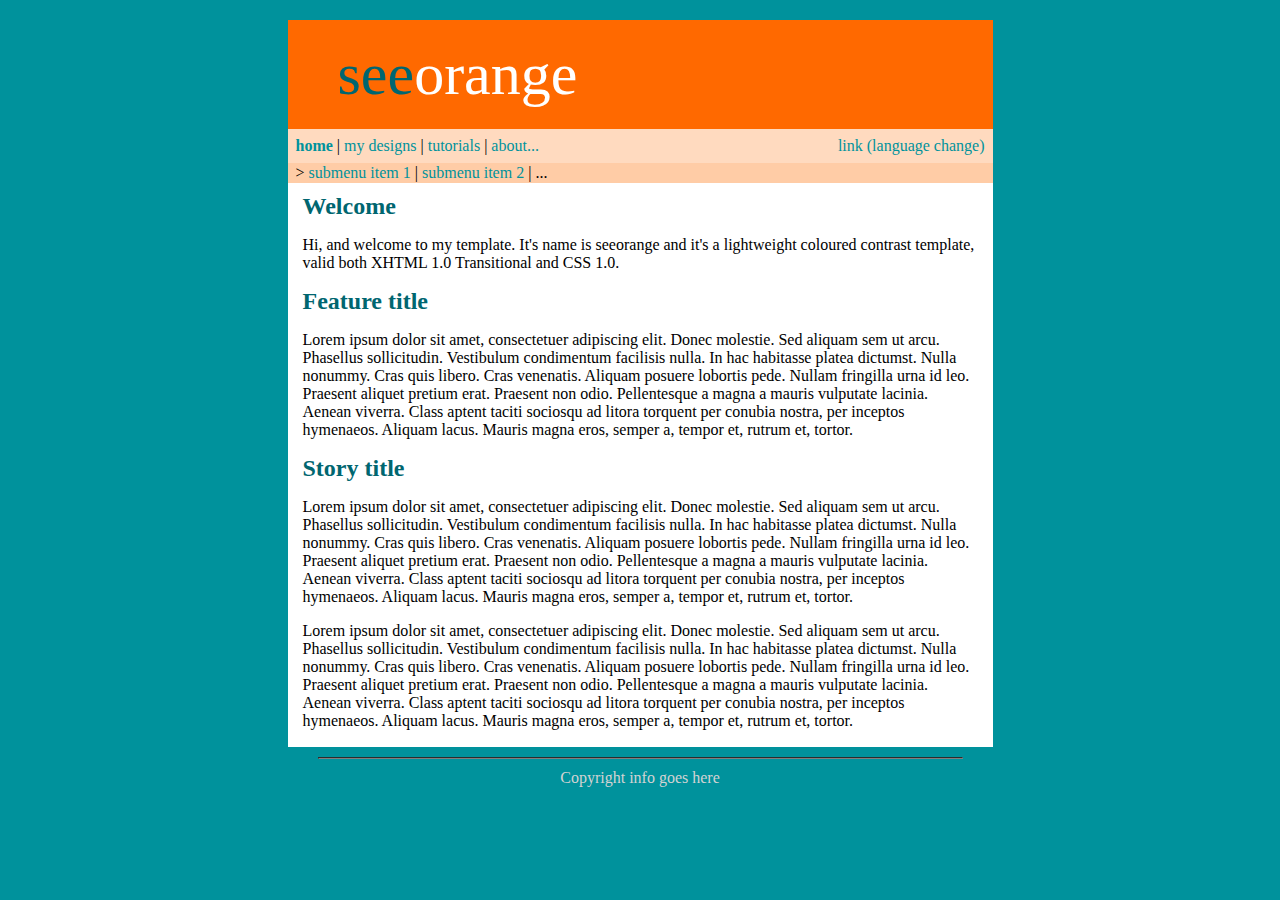
<file: web/html/task2/index.html>
<html lang="en">
<head>
  <meta charset="UTF-8">
  <meta name="viewport" content="width=device-width, initial-scale=1">
  <title>See Orange</title>
  <style>
    body {
      background-color: #00929C;
      padding: 20px;
      width: 705px;
      margin: 0 auto;
    }

    header .brand-name {
      background-color: #FF6900;
      padding: 20px 50px;
      font-family: Verdana, serif;
      font-size: 60px;
    }
    
    header .brand-name .first-part {
      color: #006670;
    }
    
    header .brand-name .second-part {
      color: white;
    }

    nav .menu {
      display: flex;
      justify-content: space-between;
      background-color: #FFDABF;
      padding: 8px;
    }

    nav .submenu {
      background-color: #FFCCA6;
      padding: 1px 8px;
    }

    nav .active {
      font-weight: bold;
    }

    a {
      color: #00929C;
      text-decoration: none;
    }
    
    main .content {
      background-color: white;
      padding: 10px 15px 1px 15px;
    }
    
    main .content h2 {
      margin: 0;
      color: #006670;
    }
    
    footer hr {
      margin: 10px 30px;
      border-color: gray;
    }
    
    footer .copyright {
      color: lightgray;
      text-align: center;
    }
  </style>
</head>
<body>
<header>
  <div class="brand-name">
    <span class="first-part">see</span><span class="second-part">orange</span>
  </div>
  <nav>
    <div class="menu">
      <div>
        <a href="#" class="active">home</a>
        |
        <a href="#">my designs</a>
        |
        <a href="#">tutorials</a>
        |
        <a href="#">about...</a>
      </div>
      <div>
        <a href="#">link (language change)</a>
      </div>
    </div>
    <div class="submenu">
      >
      <a href="#">submenu item 1</a>
      |
      <a href="#">submenu item 2</a>
      | ...
    </div>
  </nav>
</header>
<main>
  <section class="content">
    <h2>
      Welcome
    </h2>
    <p>
      Hi, and welcome to my template. It's name is seeorange and it's a lightweight coloured contrast template, valid both XHTML 1.0 Transitional and CSS 1.0.
    </p>
    <h2>
      Feature title
    </h2>
    <p>
      Lorem ipsum dolor sit amet, consectetuer adipiscing elit. Donec molestie. Sed aliquam sem ut arcu. Phasellus sollicitudin. Vestibulum condimentum facilisis nulla. In hac habitasse platea dictumst. Nulla nonummy. Cras quis libero. Cras venenatis. Aliquam posuere lobortis pede. Nullam fringilla urna id leo. Praesent aliquet pretium erat. Praesent non odio. Pellentesque a magna a mauris vulputate lacinia. Aenean viverra. Class aptent taciti sociosqu ad litora torquent per conubia nostra, per inceptos hymenaeos. Aliquam lacus. Mauris magna eros, semper a, tempor et, rutrum et, tortor.
    </p>
    <h2>
      Story title
    </h2>
    <p>
      Lorem ipsum dolor sit amet, consectetuer adipiscing elit. Donec molestie. Sed aliquam sem ut arcu. Phasellus sollicitudin. Vestibulum condimentum facilisis nulla. In hac habitasse platea dictumst. Nulla nonummy. Cras quis libero. Cras venenatis. Aliquam posuere lobortis pede. Nullam fringilla urna id leo. Praesent aliquet pretium erat. Praesent non odio. Pellentesque a magna a mauris vulputate lacinia. Aenean viverra. Class aptent taciti sociosqu ad litora torquent per conubia nostra, per inceptos hymenaeos. Aliquam lacus. Mauris magna eros, semper a, tempor et, rutrum et, tortor.
    </p>
    <p>
      Lorem ipsum dolor sit amet, consectetuer adipiscing elit. Donec molestie. Sed aliquam sem ut arcu. Phasellus sollicitudin. Vestibulum condimentum facilisis nulla. In hac habitasse platea dictumst. Nulla nonummy. Cras quis libero. Cras venenatis. Aliquam posuere lobortis pede. Nullam fringilla urna id leo. Praesent aliquet pretium erat. Praesent non odio. Pellentesque a magna a mauris vulputate lacinia. Aenean viverra. Class aptent taciti sociosqu ad litora torquent per conubia nostra, per inceptos hymenaeos. Aliquam lacus. Mauris magna eros, semper a, tempor et, rutrum et, tortor.
    </p>
  </section>
</main>
<footer>
  <hr>
  <div class="copyright">
    Copyright info goes here
  </div>
</footer>
</body>
</html>
</file>
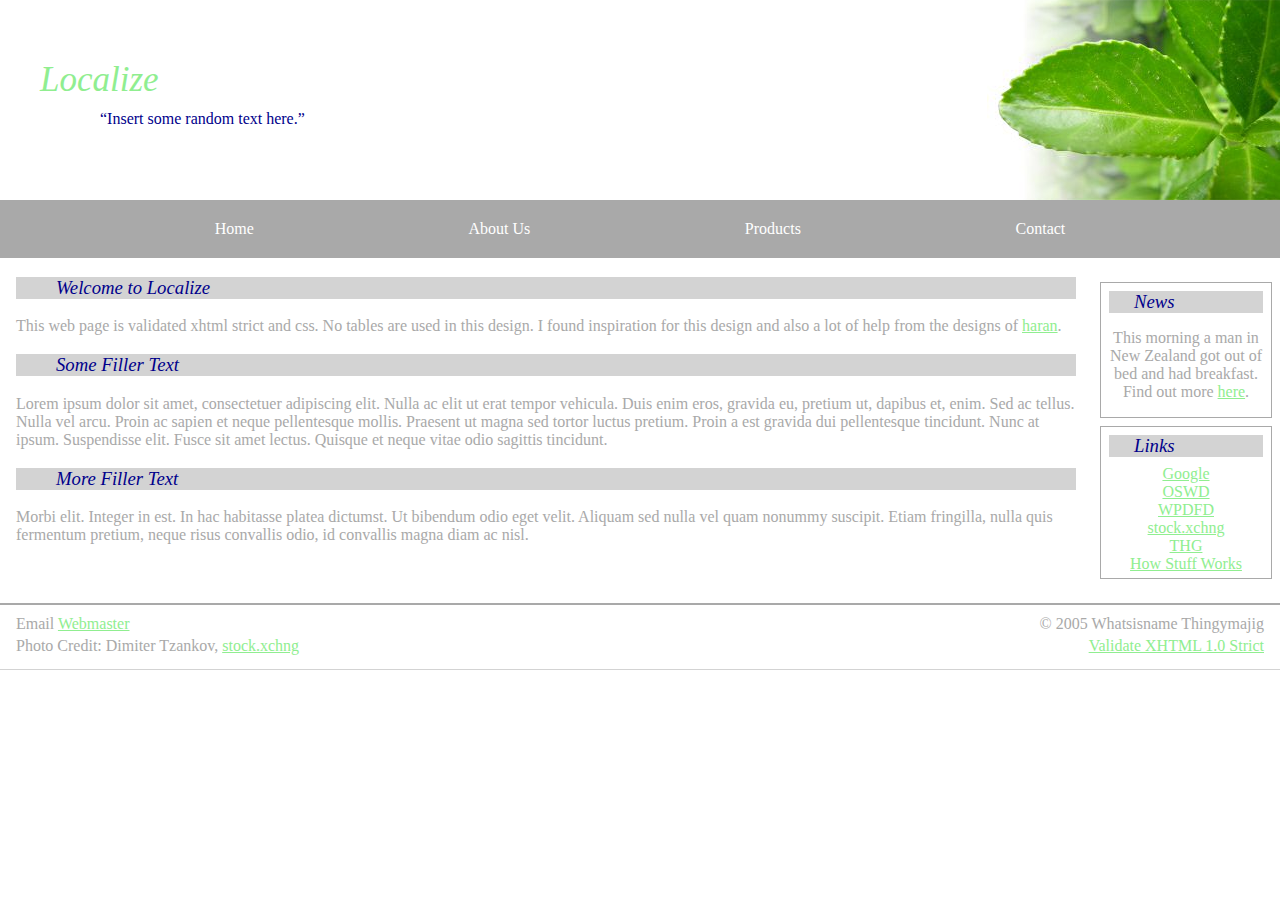
<file: web/html/task3/index.html>
<!doctype html>
<html lang="en">
<head>
  <meta charset="UTF-8">
  <meta name="viewport" content="width=device-width, initial-scale=1">
  <title>Localize</title>
  <link rel="stylesheet" href="styles/general.css">
  <link rel="stylesheet" href="styles/header.css">
  <link rel="stylesheet" href="styles/aside.css">
  <link rel="stylesheet" href="styles/footer.css">
</head>
<body>
<header>
  <div>
    <div class="brand-name">
      Localize
    </div>
    <div class="brand-quote">
      “Insert some random text here.”
    </div>
  </div>
  <img class="brand-image" src="images/leaf.jpg" alt="leaf">
</header>
<nav>
  <div>Home</div>
  <div>About Us</div>
  <div>Products</div>
  <div>Contact</div>
</nav>
<main>
  <section>
    <article>
      <h3>Welcome to Localize</h3>
      <p>
        This web page is validated xhtml strict and css. No tables are used in this design.
        I found inspiration for this design and also a lot of help from the designs of
        <a href="http://www.oswd.org/userinfo.phtml?user=haran">haran</a>.
      </p>
    </article>
    <article>
      <h3>Some Filler Text</h3>
      <p>
        Lorem ipsum dolor sit amet, consectetuer adipiscing elit. Nulla ac elit ut erat tempor vehicula.
        Duis enim eros, gravida eu, pretium ut, dapibus et, enim. Sed ac tellus. Nulla vel arcu.
        Proin ac sapien et neque pellentesque mollis. Praesent ut magna sed tortor luctus pretium.
        Proin a est gravida dui pellentesque tincidunt. Nunc at ipsum. Suspendisse elit.
        Fusce sit amet lectus. Quisque et neque vitae odio sagittis tincidunt.
      </p>
    </article>
    <article>
      <h3>More Filler Text</h3>
      <p>
        Morbi elit. Integer in est. In hac habitasse platea dictumst. Ut bibendum odio eget velit.
        Aliquam sed nulla vel quam nonummy suscipit. Etiam fringilla, nulla quis fermentum pretium,
        neque risus convallis odio, id convallis magna diam ac nisl.
      </p>
    </article>
  </section>
  <aside>
    <div>
      <h3>News</h3>
      <p>This morning a man in New Zealand got out of bed and had breakfast. Find out more <a href="#">here</a>.</p>
    </div>
    <div>
      <h3>Links</h3>
      <div class="links">
        <a href="http://www.google.com">Google</a>
        <a href="http://www.oswd.org">OSWD</a>
        <a href="http://www.wpdfd.com">WPDFD</a>
        <a href="http://www.sxc.hu">stock.xchng</a>
        <a href="http://www.tomshardware.com/index.html">THG</a>
        <a href="http://www.howstuffworks.com">How Stuff Works</a>
      </div>
    </div>
  </aside>
</main>
<footer>
  <div>
    <div>
      Email <a href="mailto:webmaster@yoursite.com">Webmaster</a>
    </div>
    <div>
      © 2005 Whatsisname Thingymajig
    </div>
  </div>
  <div>
    <div>
      Photo Credit: Dimiter Tzankov, <a href="http://www.sxc.hu">stock.xchng</a>
    </div>
    <div>
      <a href="http://validator.w3.org/check/referer">Validate XHTML 1.0 Strict</a>
    </div>
  </div>
</footer>
</body>
</html>
</file>
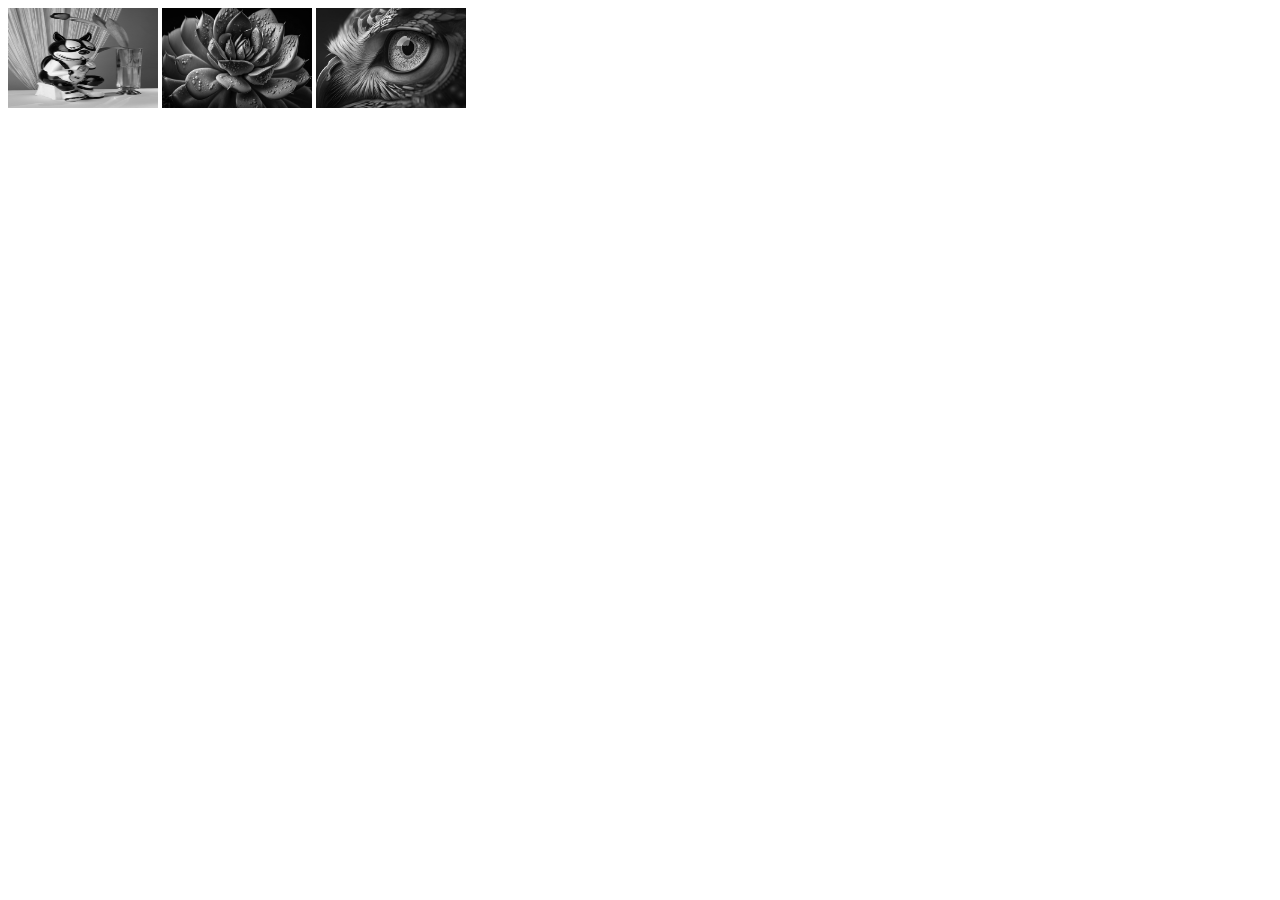
<file: web/js/content-lab/1/index.html>
<!DOCTYPE html>
<html lang="ru">
<head>
    <meta charset="UTF-8">
    <meta name="viewport" content="width=device-width, initial-scale=1.0">
    <title>Фотогалерея</title>
    <link rel="stylesheet" href="styles.css">
    <script>
        function openImage(src) {
            window.open(src, '_blank', 'toolbar=no,menubar=no,location=no,width=800,height=600');
        }
    </script>
</head>
<body>
    <div class="gallery">
        <img src="image1.jpg" alt="Фото 1" class="thumbnail" onclick="openImage('image1.jpg')">
        <img src="image2.jpg" alt="Фото 2" class="thumbnail" onclick="openImage('image2.jpg')">
        <img src="image3.jpg" alt="Фото 3" class="thumbnail" onclick="openImage('image3.jpg')">
    </div>
</body>
</html>
</file>
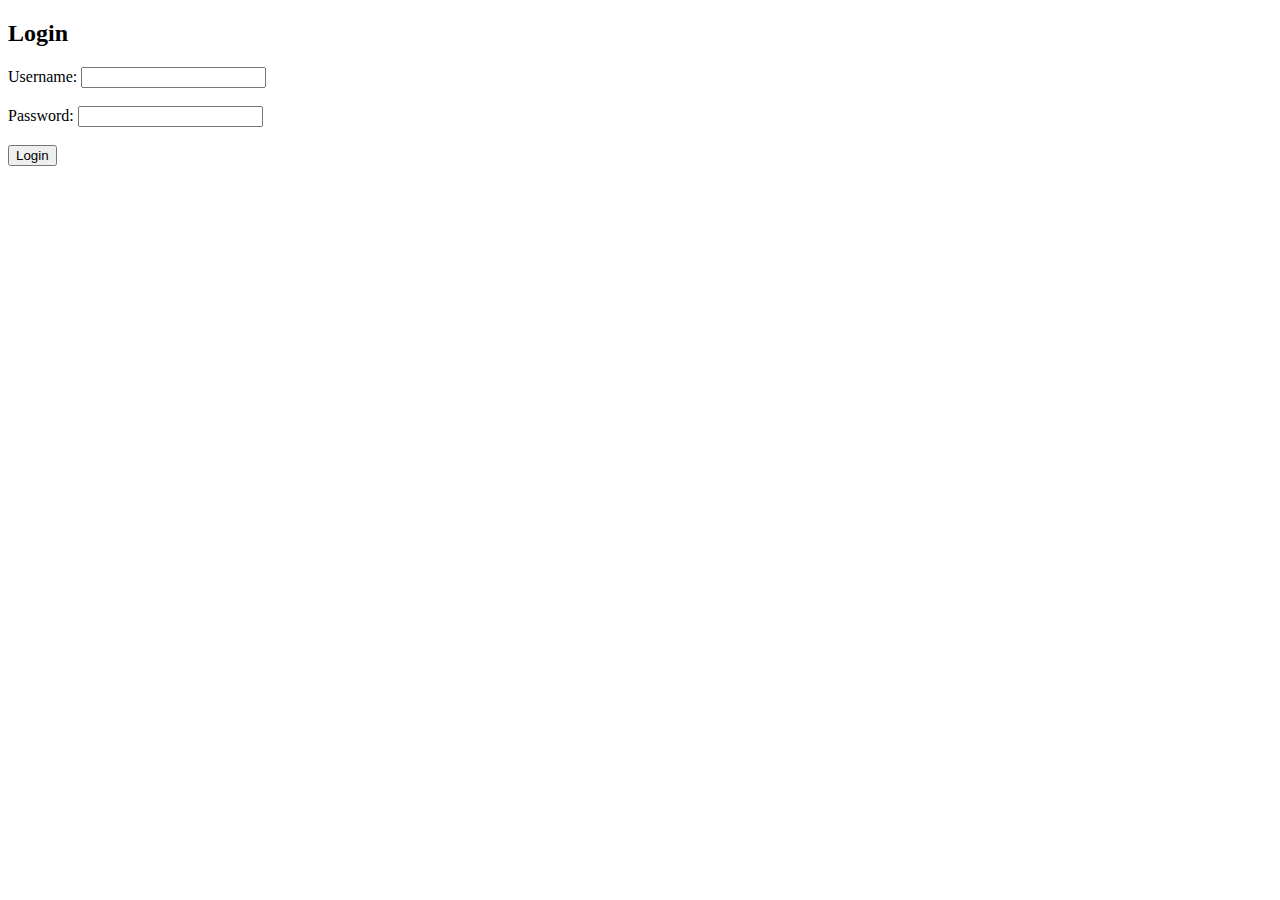
<file: web/php/2/1/index.html>
<!DOCTYPE html>
<html>
<head>
    <title>Login Form</title>
</head>
<body>
    <h2>Login</h2>
    <form action="login.php" method="post">
        <label for="username">Username:</label>
        <input type="text" id="username" name="username" required>
        <br><br>
        <label for="password">Password:</label>
        <input type="password" id="password" name="password" required>
        <br><br>
        <input type="submit" value="Login">
    </form>
</body>
</html>
</file>
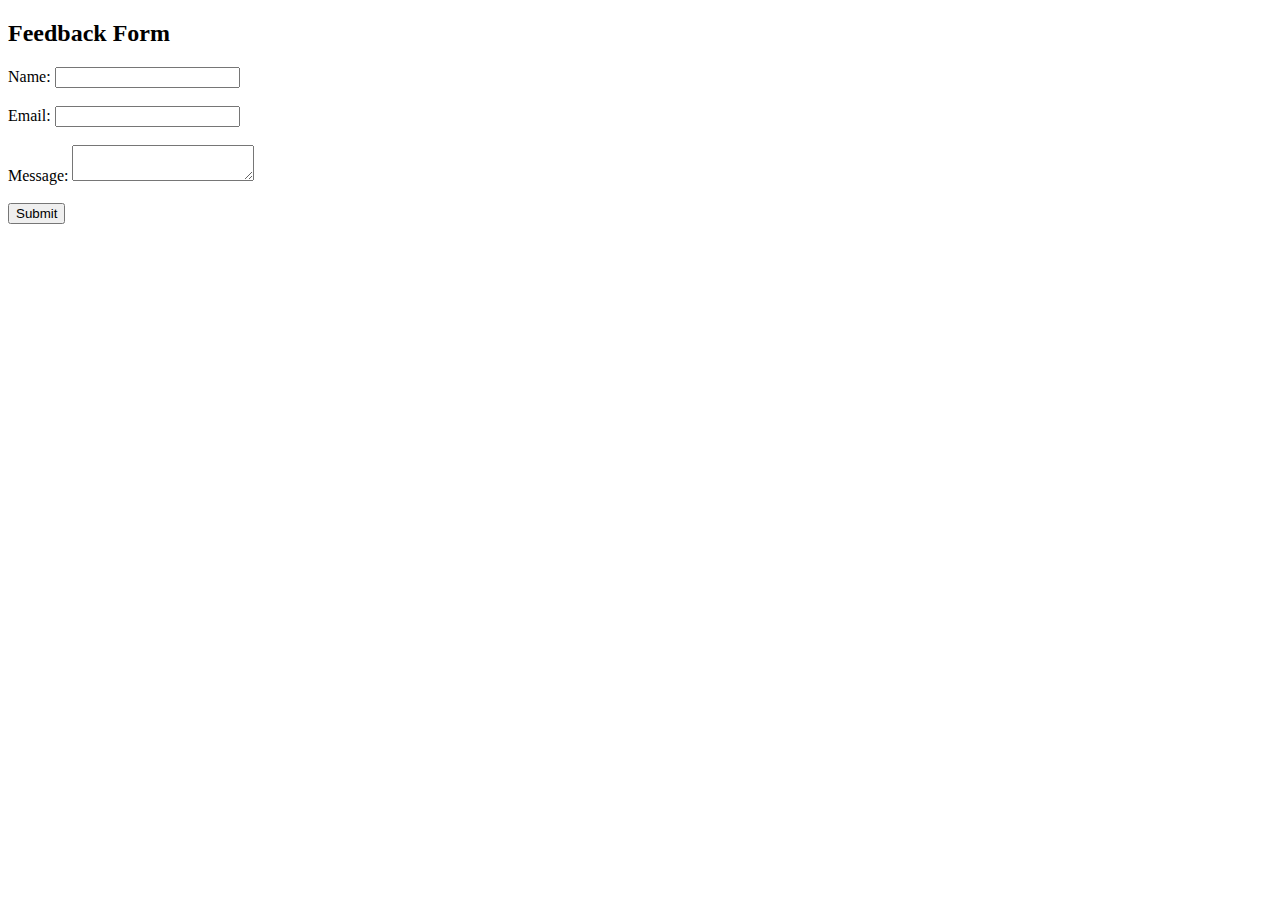
<file: web/php/2/2/index.html>
<!DOCTYPE html>
<html>
<head>
    <title>Feedback Form</title>
</head>
<body>
    <h2>Feedback Form</h2>
    <form action="save_feedback.php" method="post">
        <label for="name">Name:</label>
        <input type="text" id="name" name="name" required>
        <br><br>
        <label for="email">Email:</label>
        <input type="email" id="email" name="email" required>
        <br><br>
        <label for="message">Message:</label>
        <textarea id="message" name="message" required></textarea>
        <br><br>
        <input type="submit" value="Submit">
    </form>
</body>
</html>
</file>
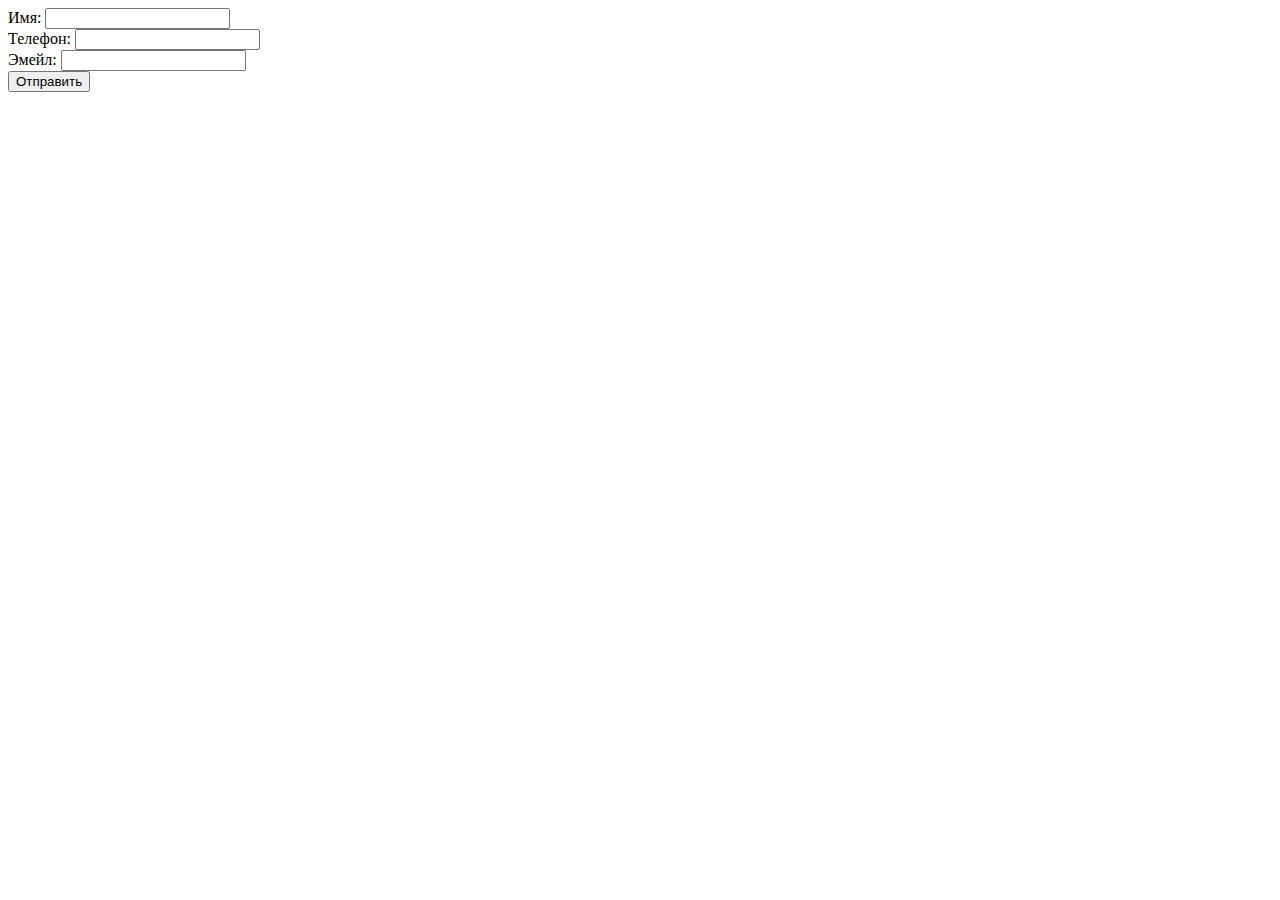
<file: web/js/content-lab/2.html>
<!DOCTYPE html>
<html lang="ru">
<head>
    <meta charset="UTF-8">
    <meta name="viewport" content="width=device-width, initial-scale=1.0">
    <title>Форма проверки заполненности</title>
</head>
<body>
    <form id="myForm">
        <label for="name">Имя:</label>
        <input type="text" id="name" name="name" required><br>

        <label for="phone">Телефон:</label>
        <input type="text" id="phone" name="phone"><br>

        <label for="email">Эмейл:</label>
        <input type="email" id="email" name="email"><br>

        <button type="submit">Отправить</button>
    </form>

    <script>
        document.getElementById('myForm').addEventListener('submit', function(event) {
            var name = document.getElementById('name').value.trim();
            var phone = document.getElementById('phone').value.trim();
            var email = document.getElementById('email').value.trim();

            if (!name) {
                alert('Пожалуйста, введите имя.');
                event.preventDefault();
                return;
            }

            if (!phone && !email) {
                alert('Пожалуйста, введите хотя бы телефон или email.');
                event.preventDefault();
                return;
            }

            // Если проверка пройдена, форма может быть отправлена
            alert('Форма успешно отправлена!');
        });
    </script>
</body>
</html>
</file>
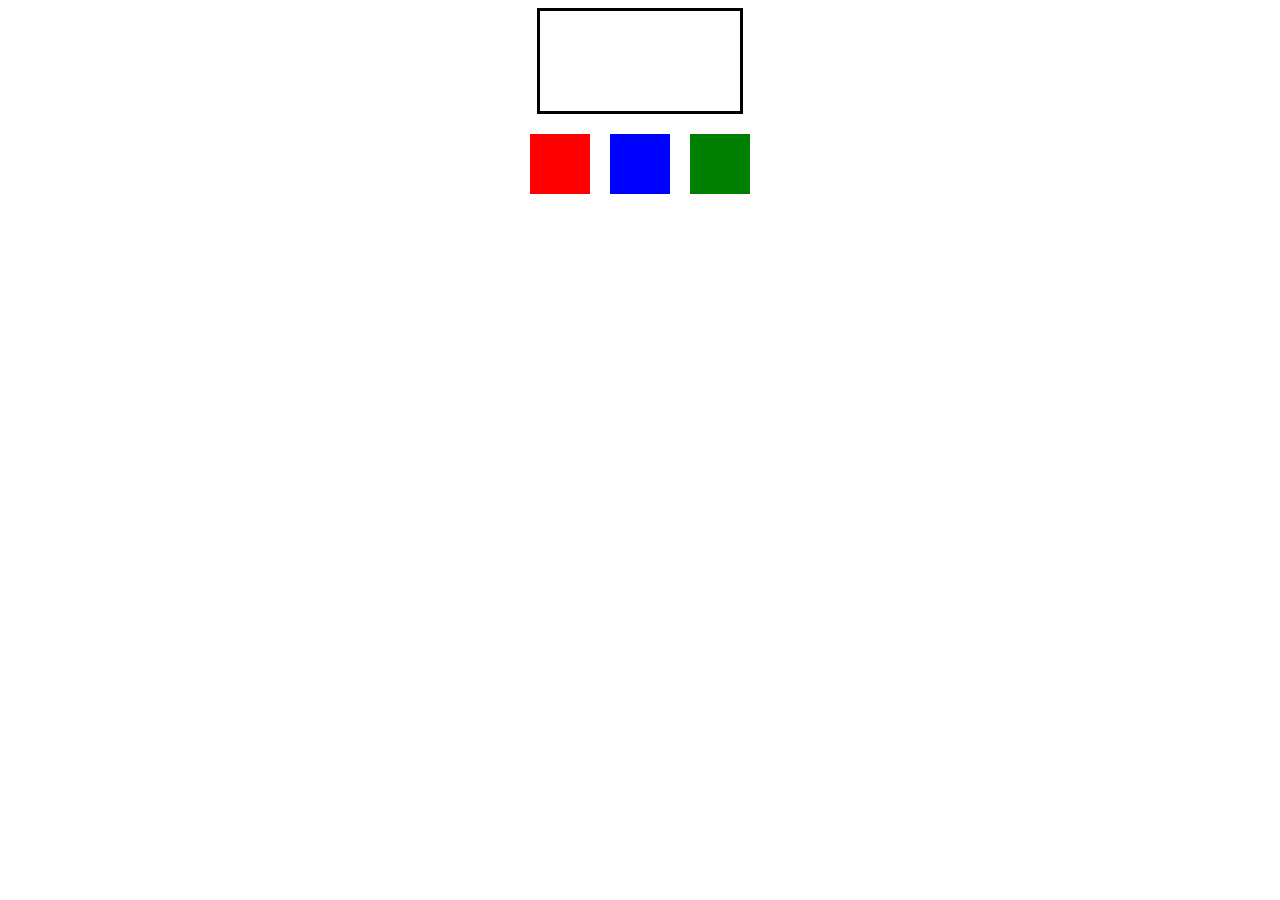
<file: web/js/content-lab/3.html>
<!DOCTYPE html>
<html lang="ru">
<head>
    <meta charset="UTF-8">
    <meta name="viewport" content="width=device-width, initial-scale=1.0">
    <title>Прямоугольники</title>
    <style>
        .container {
            display: flex;
            flex-direction: column;
            align-items: center;
        }
        .large-rectangle {
            width: 200px;
            height: 100px;
            border: 3px solid black;
            background-color: white;
            margin-bottom: 20px;
        }
        .small-rectangles {
            display: flex;
            justify-content: space-between;
            width: 220px;
        }
        .small-rectangle {
            width: 60px;
            height: 60px;
            cursor: pointer;
        }
        .red { background-color: red; }
        .blue { background-color: blue; }
        .green { background-color: green; }
    </style>
</head>
<body>
    <div class="container">
        <div class="large-rectangle" id="largeRectangle"></div>
        <div class="small-rectangles">
            <div class="small-rectangle red" onclick="changeBorderColor('red')"></div>
            <div class="small-rectangle blue" onclick="changeBorderColor('blue')"></div>
            <div class="small-rectangle green" onclick="changeBorderColor('green')"></div>
        </div>
    </div>

    <script>
        function changeBorderColor(color) {
            document.getElementById('largeRectangle').style.borderColor = color;
        }
    </script>
</body>
</html>
</file>
<file: web/html/task3/styles/general.css>
body {
  margin: 0;
  color: darkgray;
}

section {
  padding: 0 16px;
}

main {
  display: flex;
}

main h3 {
  background-color: lightgray;
  font-weight: normal;
  color: darkblue;
  font-style: italic;
}

main section h3 {
  padding-left: 40px;
}

a {
  color: lightgreen;
}
</file>
<file: web/html/task3/styles/header.css>
header {
  display: flex;
  justify-content: space-between;
}

.brand-name {
  color: lightgreen;
  font-size: 35px;
  font-style: italic;
  margin: 60px 0 0 40px;
}

.brand-quote {
  margin: 10px 0 0 100px;
  color: darkblue;
}

.brand-image {
  width: 293px;
  height: 200px;
  object-fit: none;
}

nav {
  display: flex;
  justify-content: space-evenly;
  background-color: darkgray;
  padding: 20px 0;
  color: white;
}
</file>
<file: web/html/task3/styles/aside.css>
aside {
  margin: 16px 0;
}

aside > div {
  margin: 8px;
  width: 170px;
  border: solid darkgray 1px;
}

aside h3 {
  margin: 8px;
  padding-left: 25px;
}

aside p {
  text-align: center;
}

aside .links {
  padding-bottom: 5px;
}

aside .links a {
  display: block;
  text-align: center;
}
</file>
<file: web/html/task3/styles/footer.css>
footer {
  border-top: darkgray solid 2px;
  border-bottom: lightgray solid 1px;
  padding: 10px 16px;
}

footer > div {
  display: flex;
  justify-content: space-between;
  margin-bottom: 4px;
}
</file>
<file: web/js/content-lab/1/styles.css>
.thumbnail {
    width: 150px;
    height: 100px;
    filter: grayscale(100%);
    transition: filter 0.3s;
}

.thumbnail:hover {
    filter: grayscale(0%);
}
</file>
